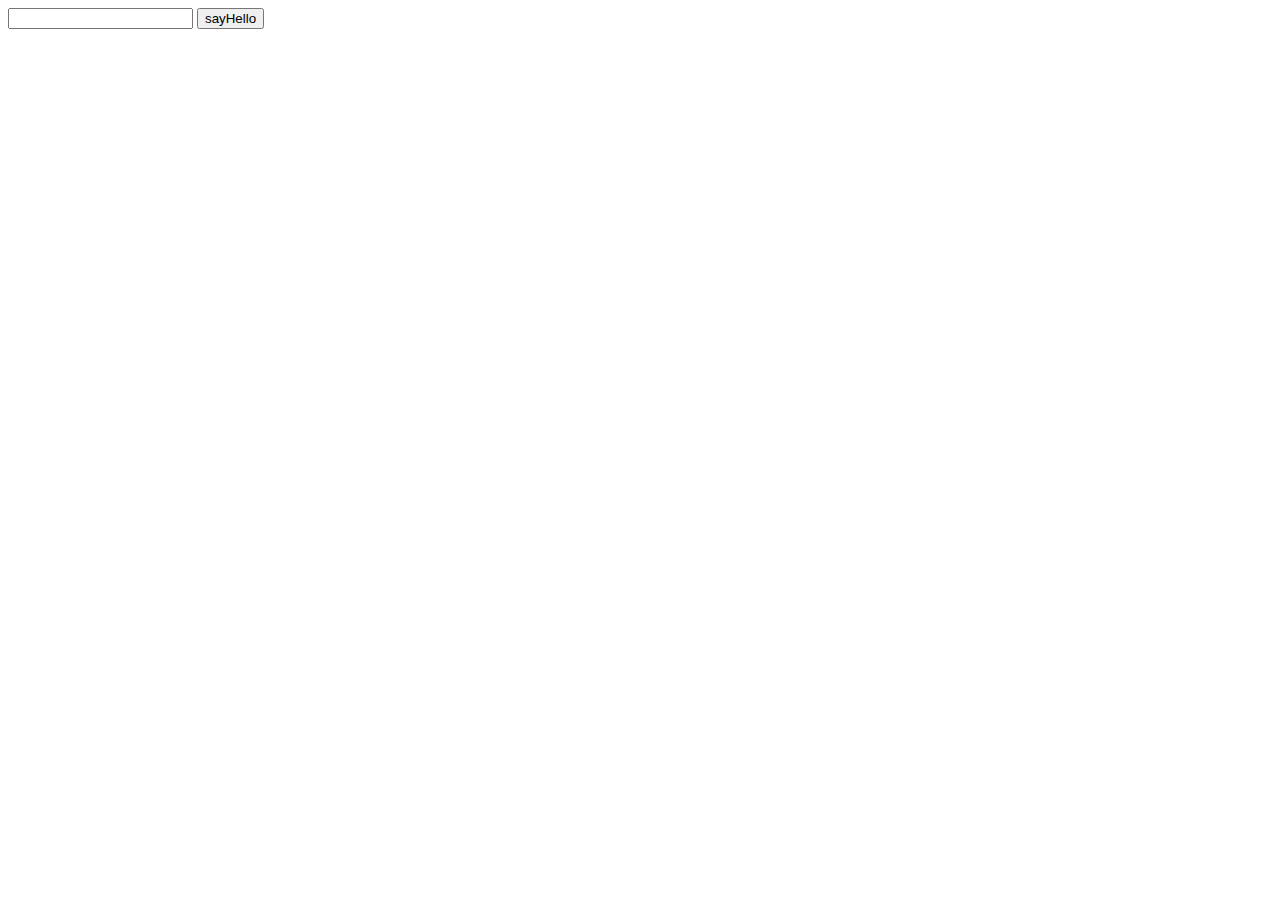
<file: src/main/resources/static/testpage.html>
<html ng-app="myApp">
<head>
<script src="bootstrap/js/angular.min.js"></script>
<script src="bootstrap/js/testscript.js"></script>
</head>
<body>
<div ng-controller="myCtrl">
	<div>
		<input type="text" ng-model="name">
		<button ng-click="sayHello()">sayHello</button>
	</div>
	<div>
		{{greeting}}
	</div>
</div>
</body>
</html>
</file>
